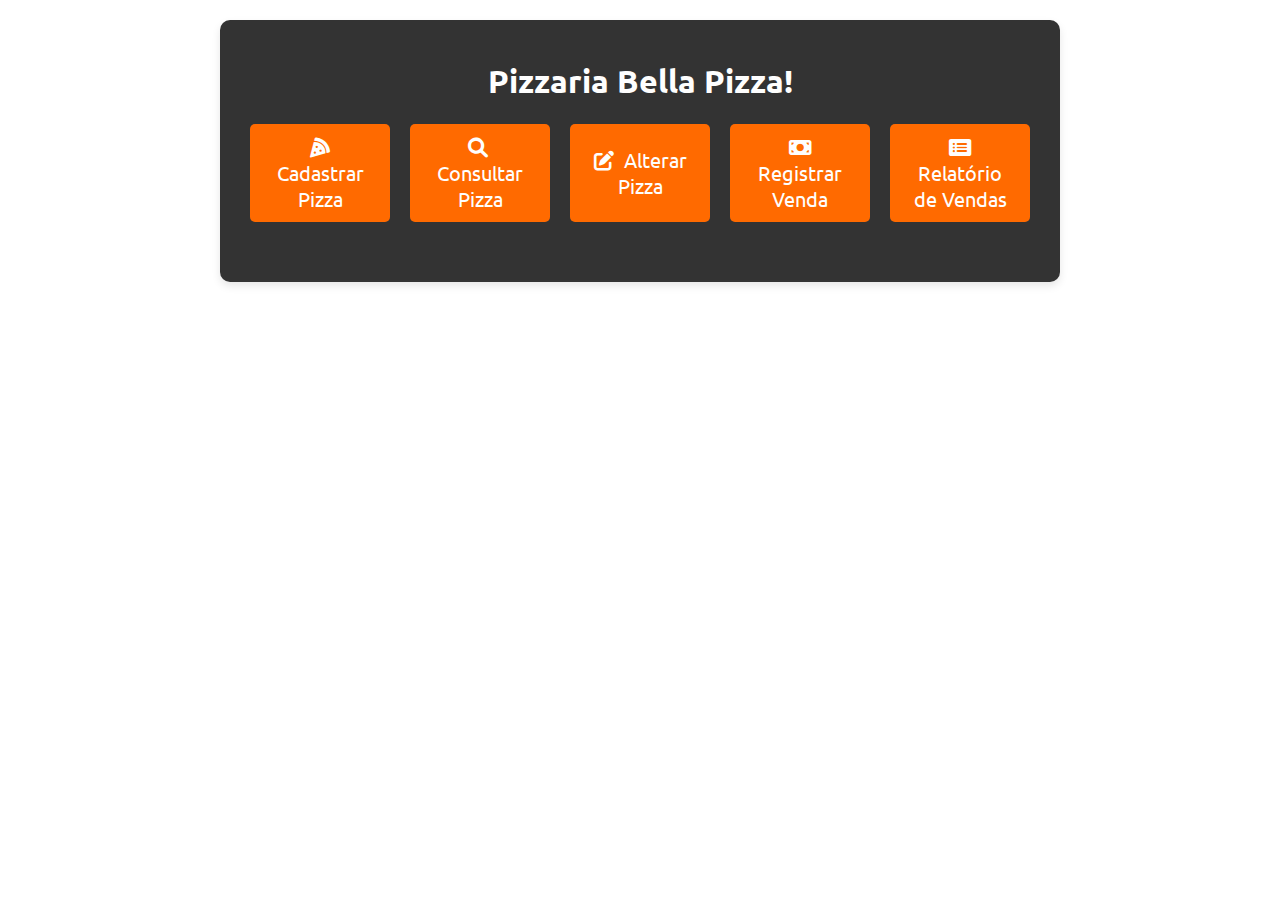
<file: index.html>
<!DOCTYPE html>
<html lang="pt-BR">
<head>
    <meta charset="UTF-8">
    <meta name="viewport" content="width=device-width, initial-scale=1.0">
    <link rel="stylesheet" href="style.css">
    <link href="https://cdnjs.cloudflare.com/ajax/libs/font-awesome/6.0.0-beta3/css/all.min.css" rel="stylesheet">
    <link href="ai-generated-hot-pepperoni-pizza-slice-with-melting-cheese-on-transparent-background-stock-png.webp" rel="icon" type="image/png">
    <link href="https://cdnjs.cloudflare.com/ajax/libs/font-awesome/6.0.0-beta3/css/all.min.css" rel="stylesheet">
    <link href="https://fonts.googleapis.com/css2?family=Ubuntu:wght@400;700&display=swap" rel="stylesheet">
    <title>Pizzaria da Beatriz</title>
<body>
<div class="container">
    <h1>Pizzaria Bella Pizza!</h1>
  <div class="menu">
        <button onclick="mostrarSecao('cadastro')">
            <i class="fa-solid fa-pizza-slice"></i> Cadastrar Pizza
          </button>
        <button onclick="mostrarSecao('consulta')">
            <i class="fas fa-search icon"></i> Consultar Pizza
          </button>
        <button onclick="mostrarSecao('alterar')">
            <i class="fas fa-edit icon"></i> Alterar Pizza
          </button>
        <button onclick="mostrarSecao('venda')">
            <i class="fa-solid fa-money-bill"></i> Registrar Venda
          </button>
        <button onclick="gerarRelatorioVendas()">
            <i class="fa-solid fa-rectangle-list"></i> Relatório de Vendas
            </button>
  </div>

  <!--Secao de cadastro-->
    <div id="cadastro" class="hidden">
      <div class="form group">
          <label for="nome">Nome da Pizza:</label>
          <input type="text" id="nome" placeholder="Digite o nome da pizza">
      </div>
      <div class="form group">
          <label for="preco">Preço:</label>
          <input type="number" id="preco" placeholder="Digite o preço da pizza">
      </div>
      <div class="form group">
            <label for="descricao">Descrição:</label>
            <input type="text" id="descricao" placeholder="Digite a descrição da pizza">
    </div>
    <button onclick="criarCadastro()">Confirmar</button>
    <label id="mensagem-cadastro"></label>
  </div>

  <!-- Seçao de consulta -->
  <div id="consulta" class="hidden">
    <h2>Consultar Pizzas</h2>
    <input type="text" id="busca" placeholder="Buscar por Nome" oninput="buscarPizza()">
    <table>
        <thead>
            <tr>
                <th>Nome</th>
                <th>Descrição</th>
                <th>Preço</th>
            </tr>
        </thead>
        <tbody id="lista-pizzas">
            <!-- as pizzas serao exibidos aqui -->
        </tbody>
    </table>
  </div>


<!-- Seção de Alteração -->
    <div id="alterar" class="hidden">
      <h2>Alterar Pizza</h2>
      <input type="text" id="busca-alterar" placeholder="Buscar por nome" oninput="buscarPizzaParaAlterar()">
      <div id="form-alterar" class="hidden">
        <div class="form-group">
          <label for="novo-nome">Novo Nome:</label>
          <input type="text" id="novo-nome" placeholder="Digite o novo nome">
        </div>
        <div class="form-group">
          <label for="novos-ingredientes">Novos Ingredientes:</label>
          <input type="text" id="novos-ingredientes" placeholder="Digite os novos ingredientes">
        </div>
        <div class="form-group">
          <label for="novo-preco">Novo Preço:</label>
          <input type="number" id="novo-preco" placeholder="Digite o novo preço">
        </div>
        <button onclick="alterarPizza()">Salvar Alterações</button>
      </div>
      <label id="mensagem-alterar"></label>
    </div>

    <!-- Seção de Venda -->
    <div id="venda" class="hidden">
      <h2>Registrar Venda</h2>
      <div class="form-group">
        <label for="venda-nome">Nome da Pizza:</label>
        <input type="text" id="venda-nome" placeholder="Digite o nome da pizza">
      </div>
      <div class="form-group">
        <label for="venda-quantidade">Quantidade:</label>
        <input type="number" id="venda-quantidade" placeholder="Digite a quantidade">
      </div>
      <div class="form-group">
        <label for="venda-comprador">Nome do Comprador:</label>
        <input type="text" id="venda-comprador" placeholder="Digite o nome do comprador">
      </div>
      <button onclick="registrarVenda()">Registrar Venda</button>
      <h3>Vendas Realizadas</h3>
      <ul id="lista-vendas">
        <!-- Lista de vendas será exibida aqui -->
      </ul>
    </div>

    <!-- Área para exibir o relatório -->
    <div id="relatorio-vendas" class="hidden">
      <h3>Relatório de Vendas</h3>
      <table>
        <thead>
          <tr>
            <th>Nome</th>
            <th>Quantidade</th>
            <th>Comprador</th>
            <th>Total</th>
          </tr>
        </thead>
        <tbody id="tabela-relatorio-vendas">
          <!-- Relatório será exibido aqui -->
        </tbody>
      </table>
    </div> <br>

    <!-- Mensagem e Informação do Site -->
    <div id="mensagem" class="hidden"></div>
  </div>
</div>


    <script src="script.js"></script>
</body>
</html>
</file>
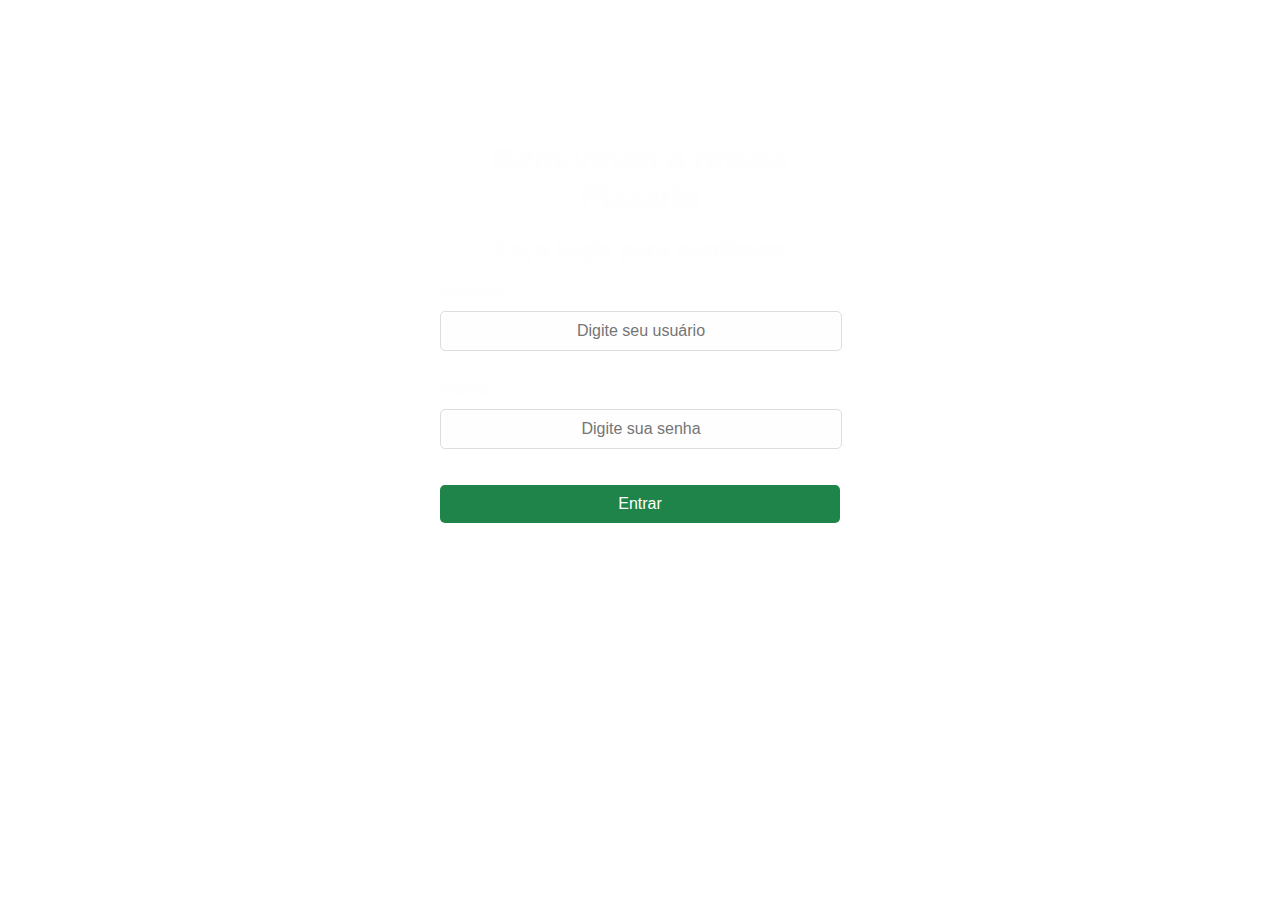
<file: login.html>
<!DOCTYPE html>
<html lang="pt-BR">
<head>
    <meta charset="UTF-8">
    <meta name="viewport" content="width=device-width, initial-scale=1.0">
    <link rel="stylesheet" href="login.css">
    <title>Pizzaria Bella Pizza</title>
</head>
<body>
    <div id ="login" class="container">
        <h1>Bem-vindo à nossa Pizzaria </h1>
        <h2>Faça login para continuar</h2>
        <div class="form-group">
            <label for="usuario">Usuário:</label>
            <input type="text" id="usuario" placeholder="Digite seu usuário">
        </div>
        <div class="form-group">
            <label for="senha">Senha:</label>
            <input type="password" id="senha" placeholder="Digite sua senha">
        </div>
        <p><button onclick="validarLogin()">Entrar</button></p>
        <!--<p><button onclick="mostrarCadastroUsuario()">Cadastrar novo usuario</button></p>
        <p><button onclick="esqueceuSenha()">Esqueceu a senha?</button></p>-->
        <p id="mensagem" class="mensagem hidden"></p>

    <script src="script.js"></script>
</body>
</html>
</file>
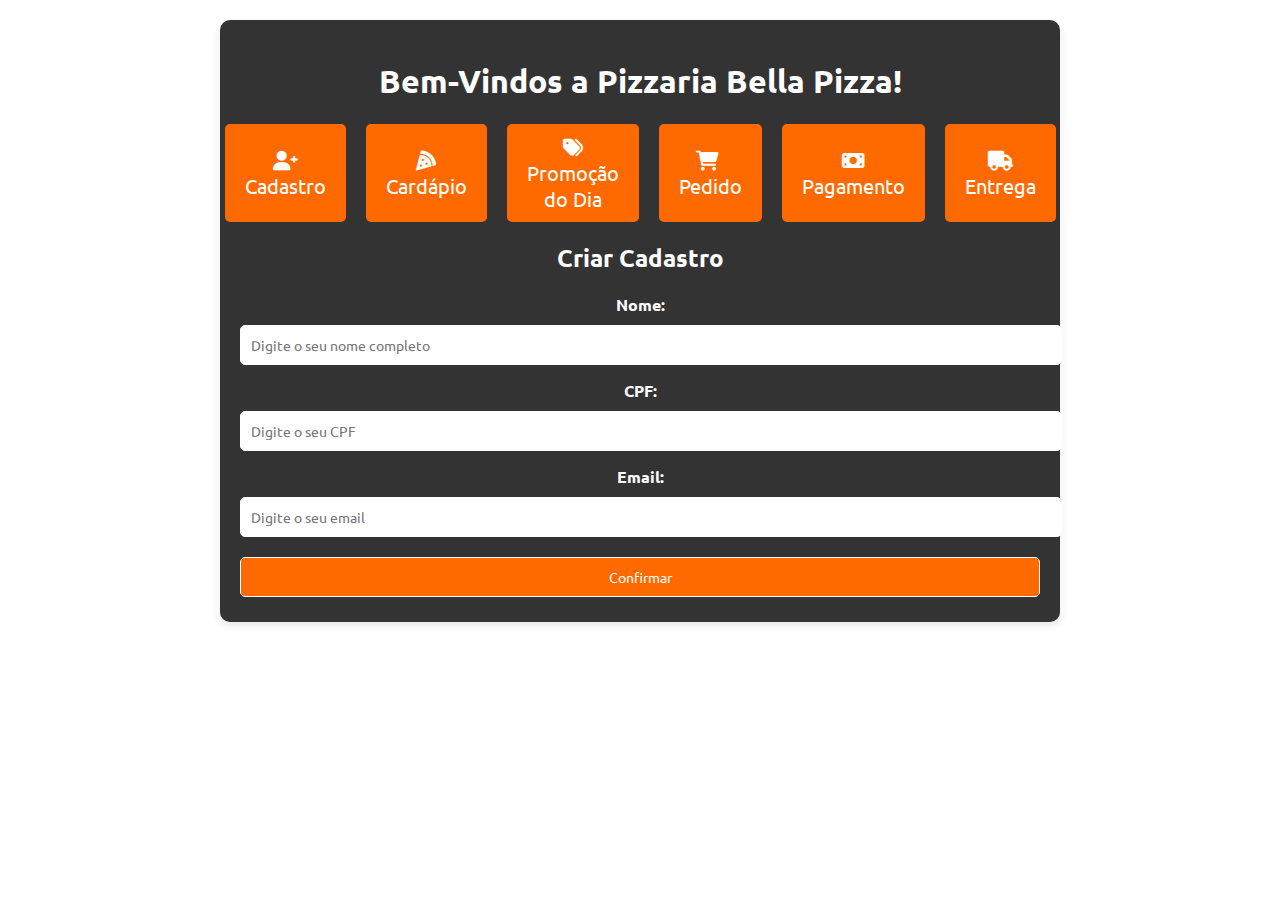
<file: usuario.html>
<!DOCTYPE html>
<html lang="pt-br"></html>
<head>
    <meta charset="UTF-8">
    <meta name="viewport" content="width=device-width, initial-scale=1.0">
    <link rel="stylesheet" href="style.css">
    <link href="https://cdnjs.cloudflare.com/ajax/libs/font-awesome/6.0.0-beta3/css/all.min.css" rel="stylesheet">
    <link rel="icon" href="https://cdn-icons-png.flaticon.com/512/2991/2991148.png" type="image/png">
    <link href="https://fonts.googleapis.com/css2?family=Ubuntu:wght@400;700&display=swap" rel="stylesheet">
    <title>Pizzaria da Beatriz</title>
</head>
<body>
<div class="container">
    <h1>Bem-Vindos a Pizzaria Bella Pizza!</h1>
    <div class="menu">
        <button onclick="mostrarSecao('cadastro')">
            <i class="fa-solid fa-user-plus"></i> Cadastro
        </button>
        <button onclick="mostrarSecao('menu')">
            <i class="fa-solid fa-pizza-slice"></i> Cardápio
        </button>
         <button onclick="mostrarSecao('promocao')">
            <i class="fa-solid fa-tags"></i> Promoção do Dia
        </button>
        <button onclick="mostrarSecao('pedido')">
            <i class="fas fa-shopping-cart icon"></i> Pedido
        </button>
        <button onclick="mostrarSecao('pagamento')">
            <i class="fa-solid fa-money-bill"></i> Pagamento
        </button>
        <button onclick="mostrarSecao('entrega')">
            <i class="fas fa-truck"></i> Entrega
        </button>
    </div>

    <!-- Secao de Cadastro -->
    <div id="cadastro" class="hidden">
        <h2>Criar Cadastro</h2>
        <div class="form-group">
            <label for="nome">Nome:</label>
            <input type="text" id="nome" placeholder="Digite o seu nome completo">
        </div>
        <div class="form-group">
            <label for="cpf">CPF:</label>
            <input type="text" id="cpf" placeholder="Digite o seu CPF">
        </div>
        <div class="form-group">
            <label for="email">Email:</label>
            <input type="email" id="email" placeholder="Digite o seu email">
        </div>
        <button type="button" onclick="criarCadastro()">Confirmar</button>
        <label id="mensagem-cadastro"></label>
    </div>

    <!-- Secao de Menu -->
    <div id="menu" class="hidden">
        <h2>Cardápio</h2>
                <h3>Tradicionais:</h3>
                    <p>Calabresa - R$ 30,00</p>
                    <p>Portuguesa - R$ 35,00</p>
                    <p>A Moda da Casa - R$ 40,00</p>
                <h3>Especiais:</h3>
                    <p>Frango com Requeijão - R$ 50,00</p>
                    <p>Quatro Queijos - R$ 50,00</p>
                    <p>Camarão - R$ 50,00</p>
                <h3>Doces:</h3>
                    <p>Chocolate - R$ 60,00</p>
                    <p>Brigadeiro com Morango - R$ 60,00</p>
                    <p>Romeu e Julieta - R$ 60,00</p>
                <h3>Bordas Recheadas:</h3>
                    <p>Cheddar - R$ 10,00</p>
                    <p>Requeijão - R$ 10,00</p>
                    <p>Cream Cheese - R$ 10,00</p>
                    <p>Catupiry - R$ 10,00</p>
                    <p>Chocolate ao Leite - R$ 10,00</p>
                    <p>Chocolate Branco - R$ 10,00</p>  
    </div>

       <!-- Secao de Promocao -->
    <div id="promocao" class="hidden">
        <h2>Promoção do Dia</h2>
        <p>Na compra de:</p>
        <p>1 Pizza Especial + 1 Pizza Doce</p>
        <p>Você ganha:</p>
        <p>1 Refri de sua escolha!</p>
    </div>


    <!-- Secao de Pedido -->
    <div id="pedido" class="hidden">
        <h2>Pedido</h2>
        <p>Selecione os sabores desejados:</p>
        <input type="text" id="busca-menu" placeholder="Digite a opção do menu" oninput="buscarMenu()"/>
        <div id="form-menu"></div>
        <div id="form-pedido"></div>
        <button onclick="adicionarOpcaoPedido()">Adicionar Opções</button>
        <button onclick="confirmarPedido()">Confirmar Pedido</button>
        <label id="mensagem-pedido"></label>
        <div id="lista-pedidos"></div>
    </div>

    <!-- Secao de Pagamento -->
    <div id="pagamento" class="hidden">
        <h2>Pagamento</h2>
        <p>Selecione a forma de pagamento:</p>
        <div class="form-group">
            <label for="forma-pagamento">Forma de Pagamento:</label>
            <select id="forma-pagamento" name="forma-pagamento">
                <option value="cartao-credito">Cartão de Crédito</option>
                <option value="cartao-debito">Cartão de Débito</option>
                <option value="dinheiro">Dinheiro</option>
                <option value="pix">PIX</option>
            </select>
        </div>
        <button onclick="confirmarPagamento()">Confirmar Pagamento</button>
        <label id="mensagem-pagamento"></label>
    </div>

    <!-- Secao de Entrega -->
    <div id="entrega" class="hidden">
        <h2>Entrega</h2>
        <p>Selecione o tipo de entrega:</p>
        <form onsubmit="return false;">
            <label>
                <input type="radio" name="tipo-entrega" value="retirada" required> Retirada
            </label>
            <label>
                <input type="radio" name="tipo-entrega" value="entrega" required> Entrega
            </label>
            <button type="button" onclick="confirmarTipoEntrega()">Confirmar</button>
            <label id="mensagem-entrega"></label>
        </form>
    </div>
</div>
<script src="usuario.js"></script>
</body>
</html>
</file>
<file: style.css>
body {
    font-family: 'Ubuntu', Verdana, Geneva, Tahoma, sans-serif;
    margin: 20px;

    background-image: url('https://cdn.pixabay.com/photo/2024/05/09/20/15/ai-generated-8751738_1280.png'); 
    background-repeat: no-repeat;
    background-size: cover;
    color: #fefefe;
}

  .container {
            max-width: 800px;
            margin: 20px auto;
            padding: 20px;
            background-color: #333;
            border-radius: 10px;
            box-shadow: 0 4px 8px rgba(0, 0, 0, 0.1);
            text-align: center;
        
        }

h1,
h2 {
    text-align: center;
    color: #fefefe;
}

.menu {
    display: flex;
    justify-content: center;
    margin-bottom: 20px;
}

.menu button {
    padding: 10px 20px;
    margin: 0 10px;
    cursor: pointer;
    border: none;
    border-radius: 5px;
    background-color: #ff6a00;
    color: #fefefe;
    font-size: 20px;
    transition: background-color 0.3s;
    font-family: 'Ubuntu', Verdana, Geneva, Tahoma, sans-serif;
}

.menu button:hover {
    background-color: #1e8449;
}

.form-group {
    margin-bottom: 15px;
}

label {
    display: block;
    margin-bottom: 5px;
    font-weight: bold;
    font-family: 'Ubuntu', Verdana, Geneva, Tahoma, sans-serif;
}

input,
button {
    width: 100%;
    padding: 10px;
    margin-top: 5px;
    border: 1px solid #fefefe;
    border-radius: 5px;
    font-size: 14px;
    font-family: 'Ubuntu', Verdana, Geneva, Tahoma, sans-serif;
}

button {
    background-color: #ff6a00;
    color: #fefefe;
    cursor: pointer;
    transition: background-color 0.3s;
    font-family: 'Ubuntu', Verdana, Geneva, Tahoma, sans-serif;
}

button:hover {
    background-color: #1e8449;
}

table {
    width: 100%;
    border-collapse: collapse;
    margin-top: 20px;
}

th,
td {
    border: 1px solid #ddd;
    padding: 8px;
    text-align: left;
}

th {
    background-color: #1e8449;
    color: #fefefe;
}

.hidden {
    display: none;
}

.icon {
    margin-right: 5px;
}

 #login {
    max-width: 400px;
    margin: 100px auto;
    padding: 20px;
   
}
        
#login h1,
#login h2 {
    margin-bottom: 20px;
  }
        
#login input {
     width: calc(100% - 20px);
     padding: 10px;
     margin-bottom: 15px;
     border-radius: 5px;
     font-size: 1rem;
     background-color: #fefefe;

     color: #333;
     text-align: center;
 }
        
#login button {
     background-color: #ff6a00;
     color: #fefefe;
     border: none;
     padding: 10px 20px;
     font-size: 1rem;
     border-radius: 5px;
     cursor: pointer;
     transition: background-color 0.3s ease;
  }
        
#login button:hover {
     background-color: #1e8449;
}
</file>
<file: login.css>
body {
    font-family: 'Ubuntu', Verdana, Geneva, Tahoma, sans-serif;
    margin: 20px;

    background-image: url('https://cdn.pixabay.com/photo/2024/05/09/20/15/ai-generated-8751738_1280.png'); 
    background-repeat: no-repeat;
    background-size: cover;
    color: #fefefe;
}

.container {
    max-width: 800px;
    margin: auto;
    background: ;
    padding: 20px;
    border-radius: 8px;

}

h1,
h2 {
    text-align: center;
    color: #fefefe;
}

.menu {
    display: flex;
    justify-content: center;
    margin-bottom: 20px;
}

.menu button {
    padding: 10px 20px;
    margin: 0 10px;
    cursor: pointer;
    border: none;
    border-radius: 5px;
    background-color: #1e8449;
    color: white;
    font-size: 20px;
    transition: background-color 0.3s;
    font-family: 'Ubuntu', Verdana, Geneva, Tahoma, sans-serif;
}

.menu button:hover {
    background-color: #1e8449;
}

.form-group {
    margin-bottom: 15px;
}

label {
    display: block;
    margin-bottom: 5px;
    font-weight: bold;
    font-family: 'Ubuntu', Verdana, Geneva, Tahoma, sans-serif;
}

input,
button {
    width: 100%;
    padding: 10px;
    margin-top: 5px;
    border: 1px solid #ddd;
    border-radius: 5px;
    font-size: 14px;
    font-family: 'Ubuntu', Verdana, Geneva, Tahoma, sans-serif;
}

button {
    background-color: #1e8449;
    color: white;
    cursor: pointer;
    transition: background-color 0.3s;
    font-family: 'Ubuntu', Verdana, Geneva, Tahoma, sans-serif;
}

button:hover {
    background-color: #1e8449;
}

table {
    width: 100%;
    border-collapse: collapse;
    margin-top: 20px;
}

th,
td {
    border: 1px solid #ddd;
    padding: 8px;
    text-align: left;
}

th {
    background-color: #1e8449;
    color: white;
}

.hidden {
    display: none;
}

.icon {
    margin-right: 5px;
}

 #login {
    max-width: 400px;
    margin: 100px auto;
    padding: 20px;
   
}
        
#login h1,
#login h2 {
    margin-bottom: 20px;
  }
        
#login input {
     width: calc(100% - 20px);
     padding: 10px;
     margin-bottom: 15px;
     border-radius: 5px;
     font-size: 1rem;
     background-color: #fefefe;

     color: #333;
     text-align: center;
 }
        
#login button {
     background-color: #1e8449;
     color: white;
     border: none;
     padding: 10px 20px;
     font-size: 1rem;
     border-radius: 5px;
     cursor: pointer;
     transition: background-color 0.3s ease;
  }
        
#login button:hover {
     background-color: #1e8449;
}
</file>
